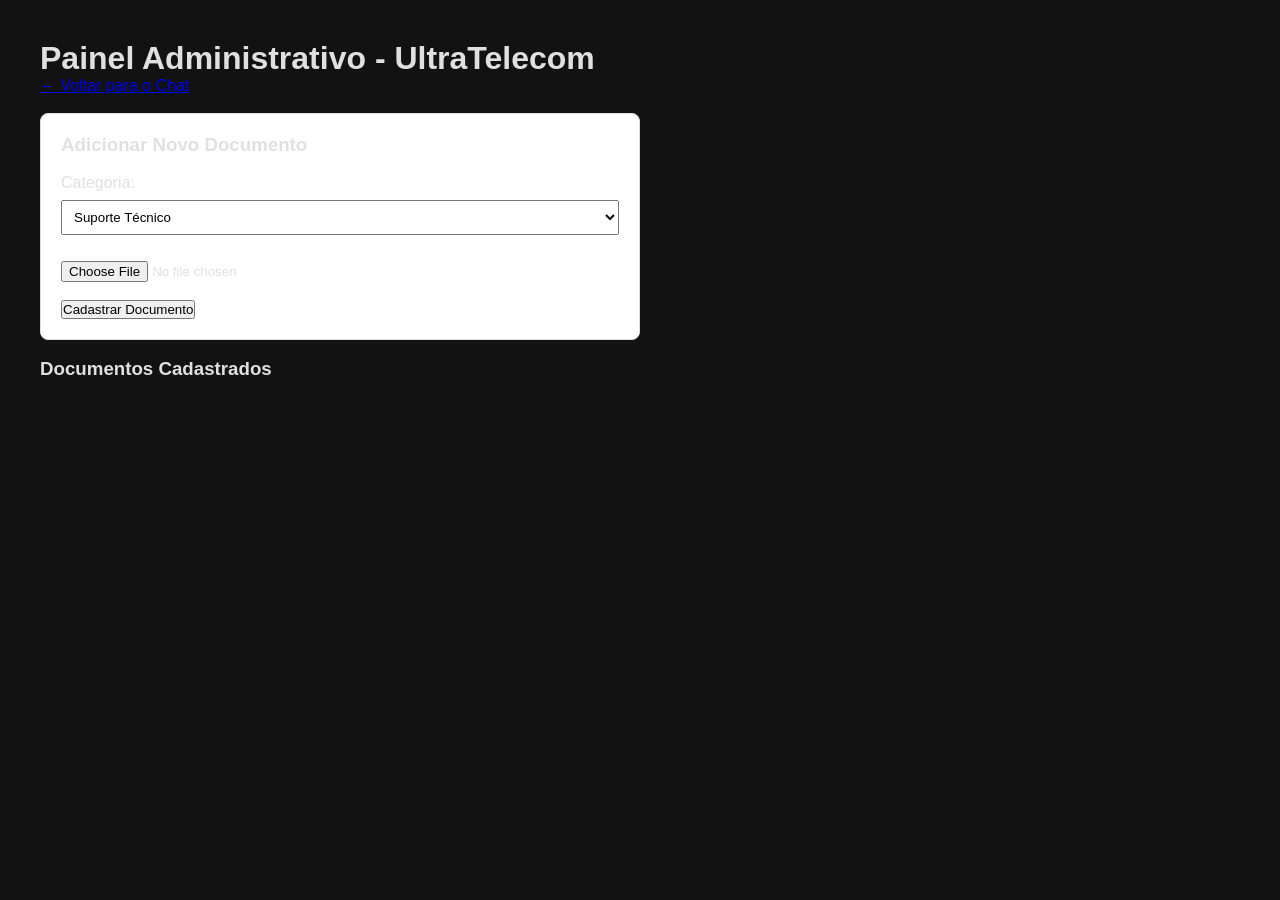
<file: admin.html>
<!DOCTYPE html>
<html lang="pt-BR">
<head>
  <meta charset="UTF-8">
  <title>Painel Admin - Base de Conhecimento</title>
  <link rel="stylesheet" href="style.css">
</head>
<body style="padding: 40px; display: block; overflow-y: auto;">

  <h1>Painel Administrativo - UltraTelecom</h1>
  <p><a href="index.html">← Voltar para o Chat</a></p>
  <br>

  <div style="background: white; padding: 20px; border-radius: 8px; max-width: 600px; border: 1px solid #ddd;">
    <h3>Adicionar Novo Documento</h3>
    <br>
    <form id="uploadForm">
      <label>Categoria:</label><br>
      <select id="category" style="width: 100%; padding: 8px; margin: 8px 0;">
        <option>Suporte Técnico</option>
        <option>Comercial</option>
        <option>Financeiro</option>
        <option>ONUs</option>
        <option>OLTs</option>
        <option>Roteadores</option>
        <option>Redes</option>
      </select>
      <br><br>
      <input type="file" id="fileInput" required><br><br>
      <button type="button" class="btn-primary" onclick="uploadDoc()">Cadastrar Documento</button>
    </form>
  </div>

  <br>
  <h3>Documentos Cadastrados</h3>
  <ul id="docList" style="margin-top: 10px; padding-left: 20px;"></ul>

  <script>
    async function loadDocs() {
      const res = await fetch('http://localhost:8000/api/documents');
      const data = await res.json();
      const list = document.getElementById('docList');
      list.innerHTML = data.documents.map(d => `<li>${d}</li>`).join('') || 'Nenhum documento cadastrado.';
    }

    async function uploadDoc() {
      const category = document.getElementById('category').value;
      const fileInput = document.getElementById('fileInput');
      if (!fileInput.files[0]) return alert("Selecione um arquivo!");

      const formData = new FormData();
      formData.append('category', category);
      formData.append('file', fileInput.files[0]);

      await fetch('http://localhost:8000/api/documents/upload', { method: 'POST', body: formData });
      alert("Documento salvo!");
      loadDocs();
    }

    loadDocs();
  </script>
</body>
</html>
</file>
<file: style.css>
* {
  margin: 0;
  padding: 0;
  box-sizing: border-box;
  font-family: 'Inter', -apple-system, BlinkMacSystemFont, sans-serif;
}

body {
  background-color: #121212;
  color: #E0E0E0;
  height: 100vh;
  overflow: hidden;
}

/* Auth (Login / Cadastro) */
.auth-container {
  display: flex;
  justify-content: center;
  align-items: center;
  height: 100vh;
  background-color: #121212;
}

.auth-box {
  background-color: #1E1E1E;
  padding: 30px;
  border-radius: 12px;
  border: 1px solid #2A2A2A;
  width: 100%;
  max-width: 380px;
  display: flex;
  flex-direction: column;
  gap: 15px;
}

.auth-box h2 {
  color: #005B82;
  font-size: 22px;
  text-align: center;
}

.auth-box p {
  color: #888;
  font-size: 13px;
  text-align: center;
}

.auth-box input {
  background-color: #121212;
  border: 1px solid #333;
  padding: 12px;
  border-radius: 8px;
  color: white;
  outline: none;
}

.auth-box button {
  background-color: #005B82;
  color: white;
  border: none;
  padding: 12px;
  border-radius: 8px;
  font-weight: 600;
  cursor: pointer;
}

.auth-box button:hover {
  background-color: #024B6D;
}

.toggle-auth {
  font-size: 13px;
  color: #AAA;
}

.toggle-auth a {
  color: #005B82;
  text-decoration: none;
  font-weight: 600;
}

.error-msg {
  color: #FF5252;
  font-size: 12px;
  text-align: center;
}

/* App Principal */
.app-container {
  display: flex;
  height: 100vh;
  width: 100%;
}

.sidebar {
  width: 260px;
  background-color: #1E1E1E;
  padding: 20px;
  display: flex;
  flex-direction: column;
  border-right: 1px solid #2A2A2A;
}

.sidebar h2 {
  font-size: 20px;
  color: #005B82;
  margin-bottom: 20px;
}

.btn-new {
  background-color: #005B82;
  color: white;
  border: none;
  padding: 10px;
  border-radius: 8px;
  cursor: pointer;
  font-weight: 600;
  margin-bottom: 20px;
}

.history-title {
  font-size: 12px;
  color: #666;
  text-transform: uppercase;
  margin-bottom: 10px;
}

.history-list {
  display: flex;
  flex-direction: column;
  gap: 8px;
  overflow-y: auto;
  max-height: 50vh;
}

.history-item {
  background: #262626;
  padding: 10px;
  border-radius: 6px;
  font-size: 13px;
  cursor: pointer;
  color: #CCC;
  white-space: nowrap;
  overflow: hidden;
  text-overflow: ellipsis;
}

.history-item:hover {
  background: #333;
  color: #FFF;
}

.spacer { flex: 1; }

.admin-link {
  color: #FFB74D;
  text-decoration: none;
  font-size: 14px;
  padding: 10px 0;
}

.btn-logout {
  background: transparent;
  border: 1px solid #444;
  color: #AAA;
  padding: 8px;
  border-radius: 6px;
  cursor: pointer;
  margin-top: 10px;
}

/* Chat */
.main-chat {
  flex: 1;
  display: flex;
  flex-direction: column;
  padding: 20px 40px;
  max-width: 900px;
  margin: 0 auto;
  width: 100%;
}

.chat-header {
  display: flex;
  justify-content: space-between;
  align-items: center;
  padding-bottom: 15px;
  border-bottom: 1px solid #2A2A2A;
  margin-bottom: 20px;
}

.user-badge {
  font-size: 12px;
  background: #2A2A2A;
  padding: 4px 10px;
  border-radius: 12px;
  color: #AAA;
}

.chat-box {
  flex: 1;
  overflow-y: auto;
  display: flex;
  flex-direction: column;
  gap: 15px;
}

.message {
  padding: 14px 18px;
  border-radius: 12px;
  max-width: 80%;
  line-height: 1.5;
  font-size: 15px;
}

.message.user {
  background-color: #005B82;
  color: white;
  align-self: flex-end;
}

.message.bot {
  background-color: #2A2A2A;
  color: #E0E0E0;
  align-self: flex-start;
  border: 1px solid #333;
}

.input-container {
  display: flex;
  gap: 10px;
  background-color: #1E1E1E;
  padding: 8px 12px;
  border-radius: 12px;
  border: 1px solid #333;
  margin-top: 15px;
}

.input-container input {
  flex: 1;
  background: transparent;
  border: none;
  outline: none;
  color: white;
  padding: 8px;
}

.input-container button {
  background-color: #FF5252;
  color: white;
  border: none;
  padding: 10px 20px;
  border-radius: 8px;
  cursor: pointer;
  font-weight: 600;
}
</file>
